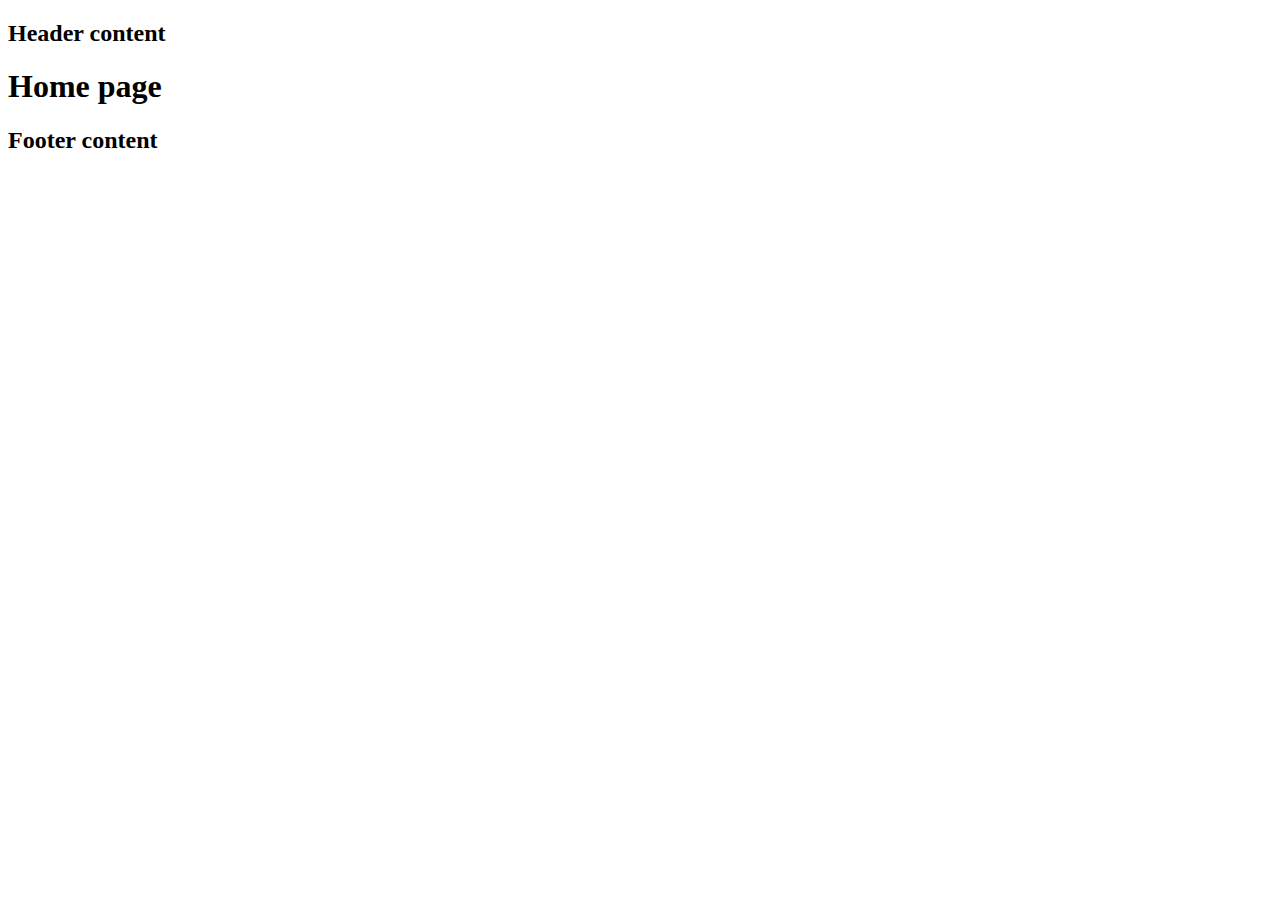
<file: index.html>
<!DOCTYPE html>
<html lang="en">
  <head>
    <meta charset="UTF-8" />
    <meta name="viewport" content="width=device-width, initial-scale=1.0" />
    <title>Grocerymart</title>
    <!-- favicon -->
    <link rel="icon" type="image/png" href="./assets/favicon/favicon-48x48.png" sizes="48x48" />
    <link rel="icon" type="image/svg+xml" href="./assets/favicon/favicon.svg" />
    <link rel="shortcut icon" href="./assets/favicon/favicon.ico" />
    <link rel="apple-touch-icon" sizes="180x180" href="./assets/favicon/apple-touch-icon.png" />
    <link rel="manifest" href="./assets/favicon/site.webmanifest" />
    <!-- Fonts -->
    <link rel="stylesheet" href="./assets/fonts/stylesheet.css" />

    <script src="./assets/js/scripts.js"></script>
  </head>
  <body>
    <header id="header"></header>
    <script>
      load("#header", "./template/header.html");
    </script>
    <h1>Home page</h1>
    <footer id="footer"></footer>
    <script>
      load("#footer", "./template/footer.html");
    </script>
  </body>
</html>
</file>
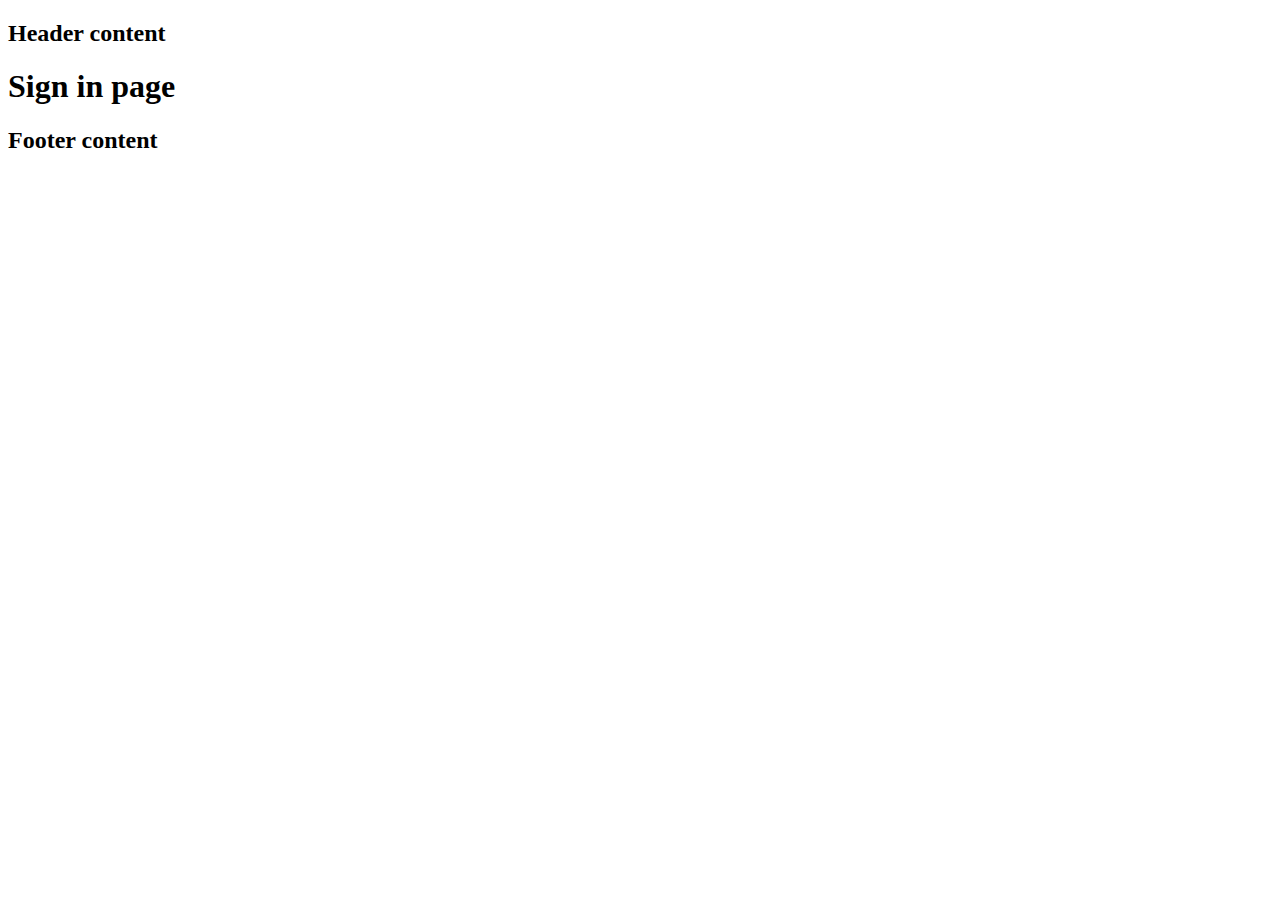
<file: sign-in.html>
<!DOCTYPE html>
<html lang="en">
  <head>
    <meta charset="UTF-8" />
    <meta name="viewport" content="width=device-width, initial-scale=1.0" />
    <title>Sign in | Document</title>
    <script src="./assets/js/scripts.js"></script>
  </head>
  <body>
    <header id="header"></header>
    <script>
      load("#header", "./template/header.html");
    </script>
    <h1>Sign in page</h1>
    <footer id="footer"></footer>
    <script>
      load("#footer", "./template/footer.html");
    </script>
  </body>
</html>
</file>
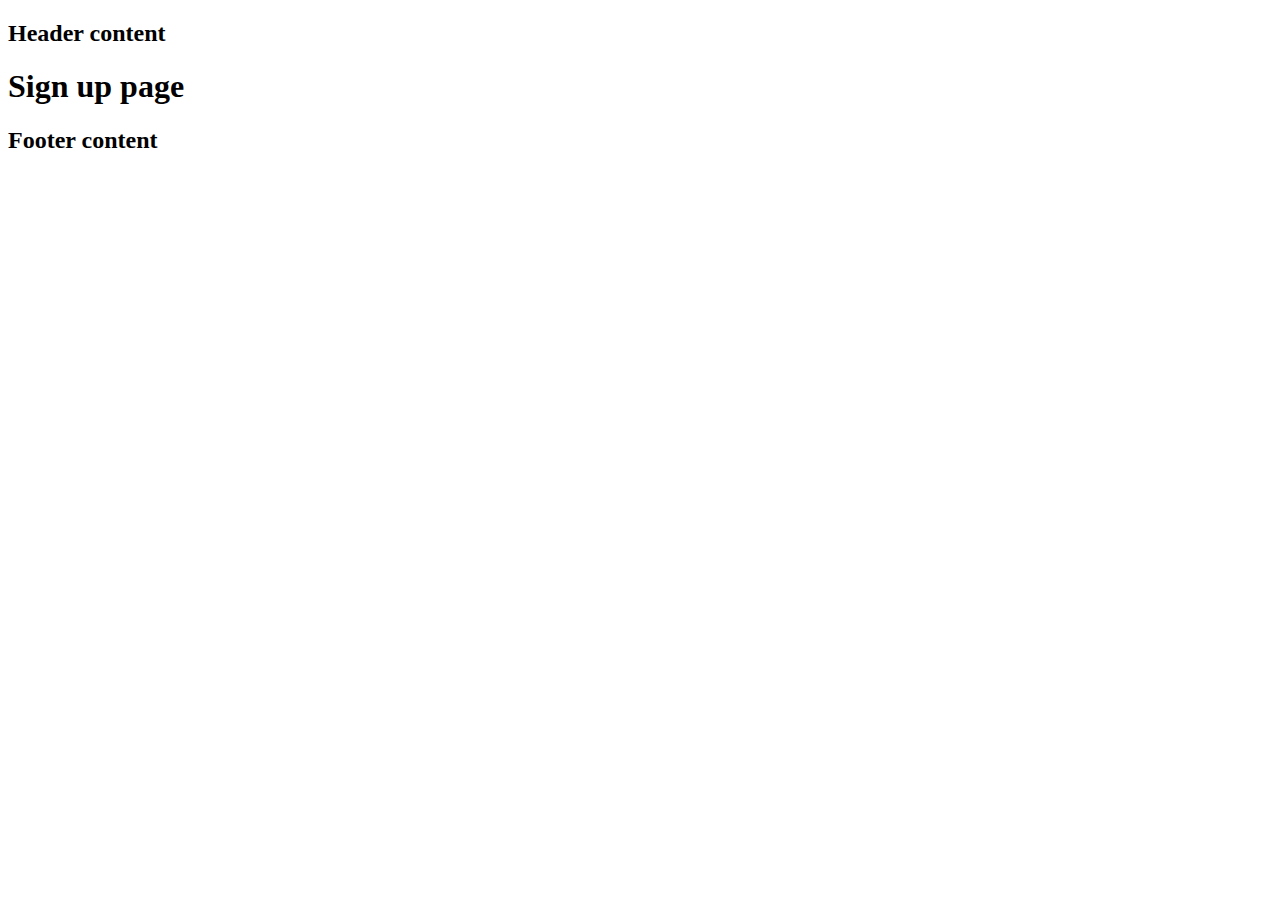
<file: sign-up.html>
<!DOCTYPE html>
<html lang="en">
  <head>
    <meta charset="UTF-8" />
    <meta name="viewport" content="width=device-width, initial-scale=1.0" />
    <title>Sign up | Document</title>
    <script src="./assets/js/scripts.js"></script>
  </head>
  <body>
    <header id="header"></header>
    <script>
      load("#header", "./template/header.html");
    </script>
    <h1>Sign up page</h1>
    <footer id="footer"></footer>
    <script>
      load("#footer", "./template/footer.html");
    </script>
  </body>
</html>
</file>
<file: assets/fonts/stylesheet.css>
@font-face {
    font-family: 'Gordita';
    src: url('Gordita-Black.woff2') format('woff2'),
        url('Gordita-Black.woff') format('woff');
    font-weight: 900;
    font-style: normal;
    font-display: swap;
}

@font-face {
    font-family: 'Gordita';
    src: url('Gordita-Bold.woff2') format('woff2'),
        url('Gordita-Bold.woff') format('woff');
    font-weight: bold;
    font-style: normal;
    font-display: swap;
}

@font-face {
    font-family: 'Gordita';
    src: url('Gordita-BlackItalic.woff2') format('woff2'),
        url('Gordita-BlackItalic.woff') format('woff');
    font-weight: 900;
    font-style: italic;
    font-display: swap;
}

@font-face {
    font-family: 'Gordita';
    src: url('Gordita-LightItalic.woff2') format('woff2'),
        url('Gordita-LightItalic.woff') format('woff');
    font-weight: 300;
    font-style: italic;
    font-display: swap;
}

@font-face {
    font-family: 'Gordita';
    src: url('Gordita-BoldItalic.woff2') format('woff2'),
        url('Gordita-BoldItalic.woff') format('woff');
    font-weight: bold;
    font-style: italic;
    font-display: swap;
}

@font-face {
    font-family: 'Gordita';
    src: url('Gordita-Light.woff2') format('woff2'),
        url('Gordita-Light.woff') format('woff');
    font-weight: 300;
    font-style: normal;
    font-display: swap;
}

@font-face {
    font-family: 'Gordita';
    src: url('Gordita-Medium.woff2') format('woff2'),
        url('Gordita-Medium.woff') format('woff');
    font-weight: 500;
    font-style: normal;
    font-display: swap;
}

@font-face {
    font-family: 'Gordita';
    src: url('Gordita-MediumItalic.woff2') format('woff2'),
        url('Gordita-MediumItalic.woff') format('woff');
    font-weight: 500;
    font-style: italic;
    font-display: swap;
}

@font-face {
    font-family: 'Gordita';
    src: url('Gordita-Regular.woff2') format('woff2'),
        url('Gordita-Regular.woff') format('woff');
    font-weight: normal;
    font-style: normal;
    font-display: swap;
}

@font-face {
    font-family: 'Gordita';
    src: url('Gordita-Italic.woff2') format('woff2'),
        url('Gordita-Italic.woff') format('woff');
    font-weight: normal;
    font-style: italic;
    font-display: swap;
}
</file>
